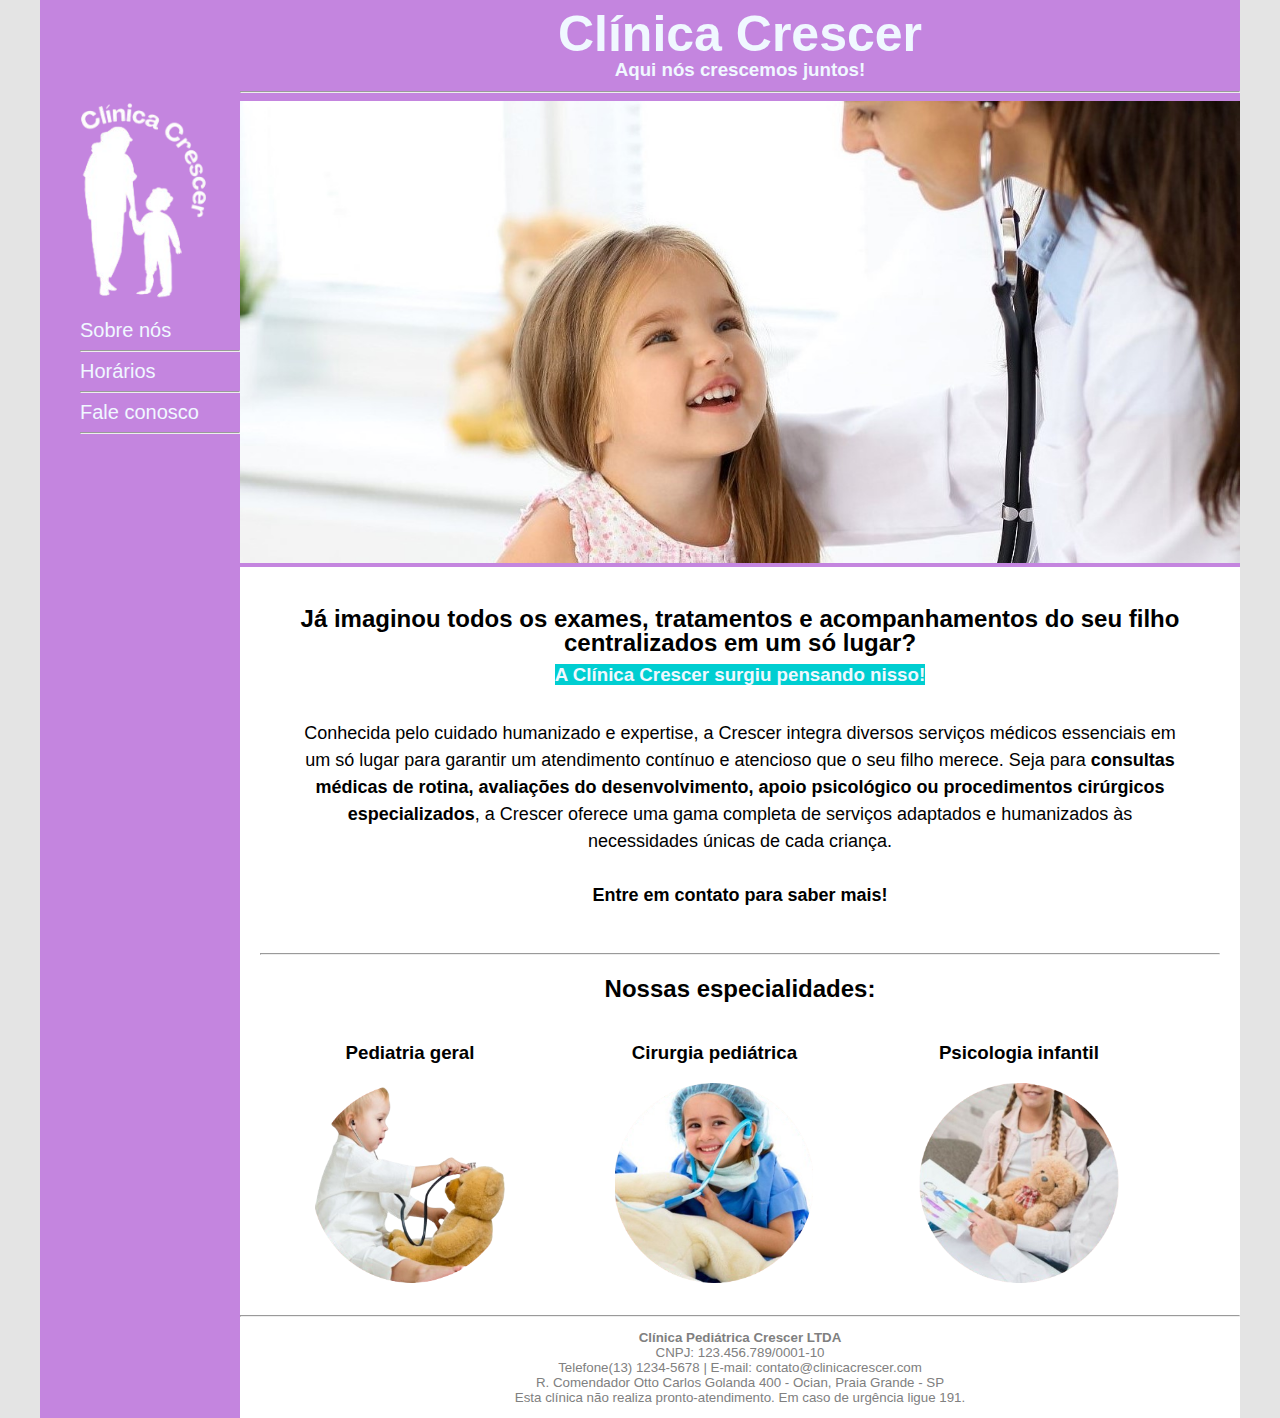
<file: index.html>
<!DOCTYPE html>
<html lang="en">
<head>
    <meta charset="UTF-8">
    <meta http-equiv="X-UA-Compatible" content="IE=edge">
    <meta name="viewport" content="width=device-width, initial-scale=1.0">
    <title>Clínica Crescer</title>
    <link rel="stylesheet" href="base.css">
</head>

<body style="font-family: 'Gill Sans', 'Gill Sans MT', Calibri, 'Trebuchet MS', sans-serif;">
     <div class="wrapper">
        <div class="menu">
            <img src="logo novo.png" width="170" title="Logotipo"/>
            <ul style="list-style-type: none;">
                <li style="font-size: 20px;"><a href="sobre.html" style="text-decoration: none; color:aliceblue">Sobre nós</a></li>
                <hr/>
                <li style="font-size: 20px;"><a href="horarios.html" style="text-decoration: none; color: aliceblue;">Horários</a></li>
                <hr/>
                <li style="font-size: 20px;"><a href="contatos.html" style="text-decoration: none; color: aliceblue;">Fale conosco</a></li>
                <hr/>
            </ul>
        </div>

        <div class="main">
            <div class="header" style="color: aliceblue;">
                <h1 style="font-size: 50px; line-height: 0%; color: aliceblue;">Clínica Crescer</h1>
                <h3 style="line-height: 30%; color: aliceblue;">Aqui nós crescemos juntos!</h3>
                <hr/>
                <img src="head bg.jpg" width="1000px" alt="Criança sendo examinada por uma pediatra"/>
            </div>

        <div class="content">
            <h2 style="text-align: center; line-height: 100%;">Já imaginou todos os exames, tratamentos e acompanhamentos do seu filho centralizados em um só lugar?</h2>
            <h3 style="text-align: center; line-height: 0%;"><mark style="background: #00ced1!important; color: aliceblue;">A <strong>Clínica Crescer</strong> surgiu pensando nisso!</mark></h3>
                <blockquote style="line-height: 150%; text-align: center; font-size: 18px;">
                <br>Conhecida pelo cuidado humanizado e expertise, a Crescer integra diversos serviços médicos essenciais em um só lugar para garantir um atendimento contínuo e atencioso que o seu filho merece. Seja para <strong>consultas médicas de rotina, avaliações do desenvolvimento, apoio psicológico ou procedimentos cirúrgicos especializados</strong>, a Crescer oferece uma gama completa de serviços adaptados e humanizados às necessidades únicas de cada criança.
                <br><br><strong>Entre em contato para saber mais!</strong>
                </blockquote></p>

            <br><hr/>
            <h2 style="text-align: center;">Nossas especialidades:</h2>
        <div class="box">
                <h3>Pediatria geral</h3>
                <img src="ped png.png" height="200" alt="Criança brincando com um urso de pelúcia e o examinando"/>
            </div>
        <div class="box">
                <h3>Cirurgia pediátrica</h3>
                <img src="cirurgia png.png" height="200" alt="Criança brincando com uma roupa de cirurgia"/>
            </div>
        <div class="box">
                <h3>Psicologia infantil</h3>
                <img src="psi png.png" height="200" alt="Criança em atendimento psicológico"/>
            </div>

            <style>
                div.box {
                    width: 300px;
                    display: inline-block;
                    text-align: center;
            }
                </style>
            </div>

        <div class="footer">
                <hr/>
                <p style="font-size: smaller; text-align: center; color: gray;"><strong>Clínica Pediátrica Crescer LTDA</strong>
                <br>CNPJ: 123.456.789/0001-10
                <br>Telefone(13) 1234-5678 | E-mail: contato@clinicacrescer.com
                <br>R. Comendador Otto Carlos Golanda 400 - Ocian, Praia Grande - SP
                <br>Esta clínica não realiza pronto-atendimento. Em caso de urgência ligue 191.
                </p>                
            </div>
        </div>
    </div>
</body>
</html>
</file>
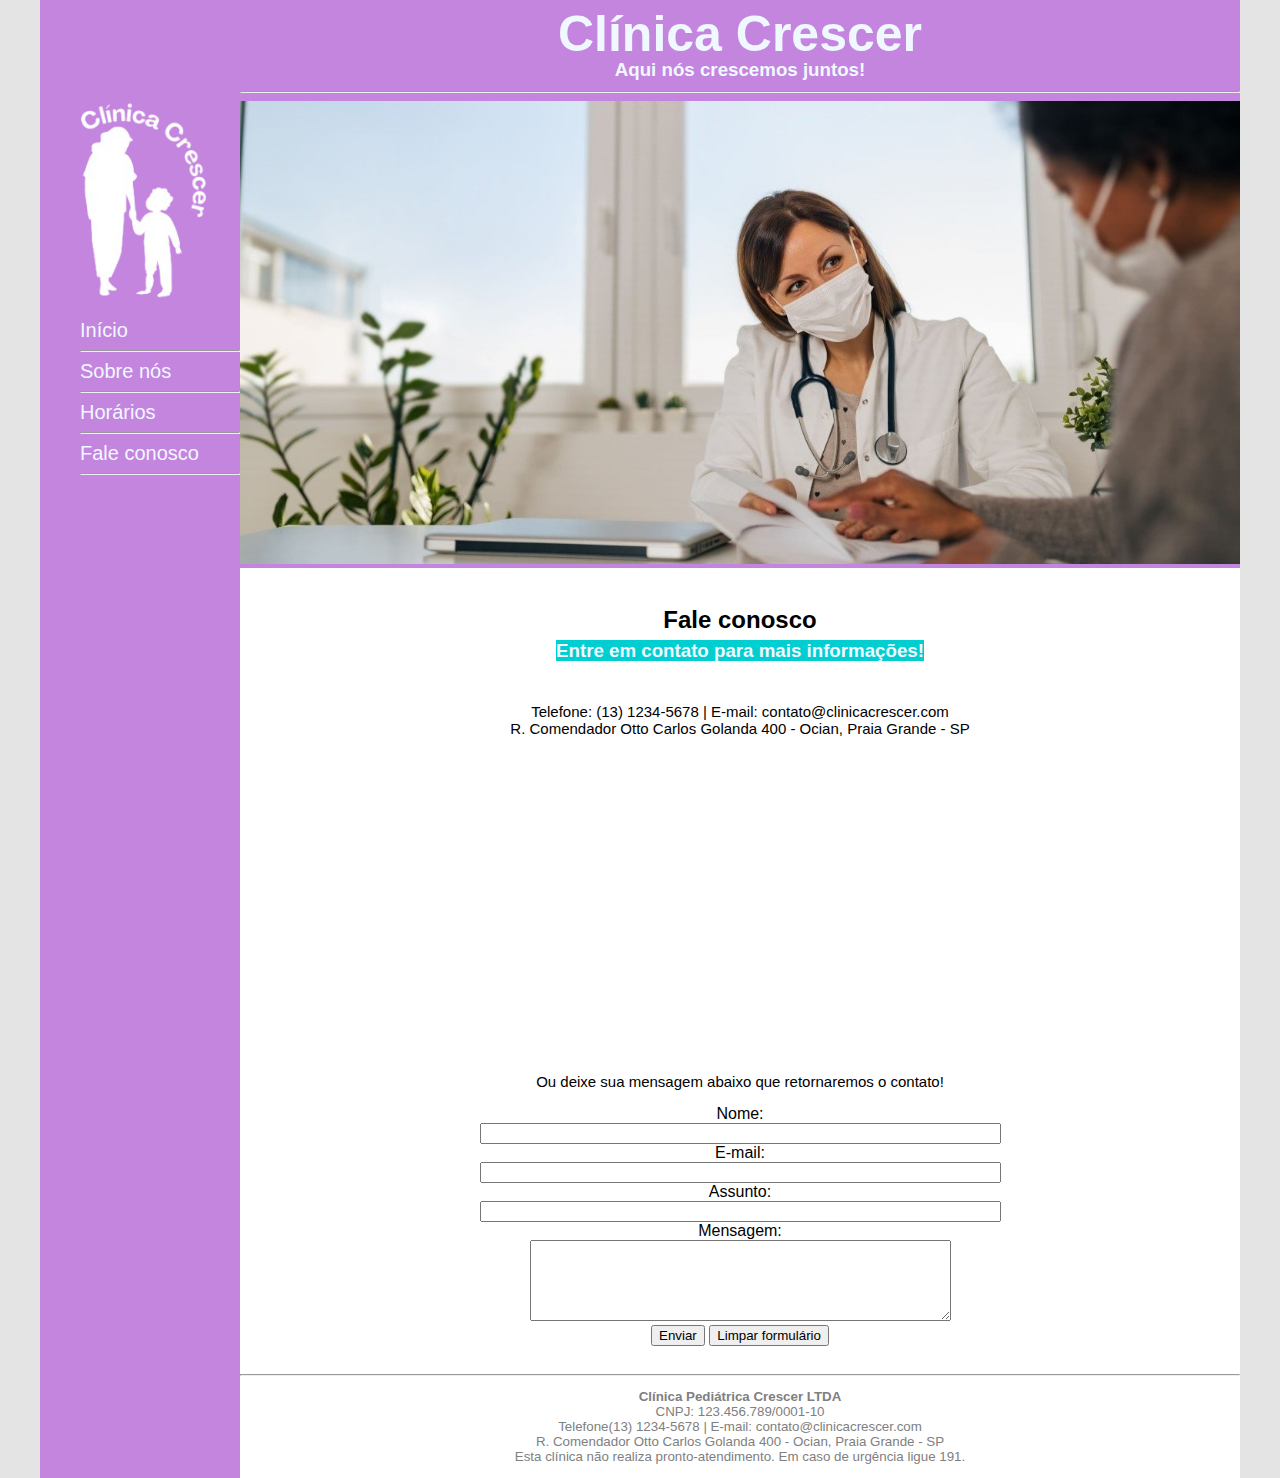
<file: contatos.html>
<!DOCTYPE html>
<html lang="en">
<head>
    <meta charset="UTF-8">
    <meta http-equiv="X-UA-Compatible" content="IE=edge">
    <meta name="viewport" content="width=device-width, initial-scale=1.0">
    <title>Clínica Crescer</title>
    <link rel="stylesheet" href="base.css">
</head>

<body style="font-family: 'Gill Sans', 'Gill Sans MT', Calibri, 'Trebuchet MS', sans-serif;">
     <div class="wrapper">
        <div class="menu">
            <img src="logo novo.png" width="170" title="Logotipo"/>
            <ul style="list-style-type: none;">
                <li style="font-size: 20px;"><a href="index.html" style="text-decoration: none; color: aliceblue;">Início</li></a>
                <hr/>
                <li style="font-size: 20px;"><a href="sobre.html" style="text-decoration: none; color:aliceblue">Sobre nós</a></li>
                <hr/>
                <li style="font-size: 20px;"><a href="horarios.html" style="text-decoration: none; color: aliceblue;">Horários</a></li>
                <hr/>
                <li style="font-size: 20px;"><a href="contatos.html" style="text-decoration: none; color: aliceblue;">Fale conosco</a></li>
                <hr/>
            </ul>
        </div>

        <div class="main">
            <div class="header" style="color: aliceblue;">
                <h1 style="font-size: 50px; line-height: 0%; color: aliceblue;">Clínica Crescer</h1>
                <h3 style="line-height: 30%; color: aliceblue;">Aqui nós crescemos juntos!</h3>
                <hr/>
                <img src="contato.jpg" width="1000px" alt="Fotografia de um médico atendendo um paciente, ambos utilizando máscara."/>
            </div>

        <div class="content">
            <h2 style="text-align: center; line-height: 100%;">Fale conosco</h2>
            <h3 style="text-align: center; line-height: 0%;"><mark style="background: #00ced1!important; color: aliceblue;">Entre em contato para mais informações!<mark></h3>
        
            <br><blockquote style="text-align: center; font-size: 15px;">Telefone: (13) 1234-5678 | E-mail: contato@clinicacrescer.com
            <br>R. Comendador Otto Carlos Golanda 400 - Ocian, Praia Grande - SP </blockquote>
            <p style="text-align: center;"><iframe src="https://www.google.com/maps/embed?pb=!1m18!1m12!1m3!1d3644.0797002553695!2d-46.481110125468014!3d-24.0282544789095!2m3!1f0!2f0!3f0!3m2!1i1024!2i768!4f13.1!3m3!1m2!1s0x94ce1faa9611e2cf%3A0xef0e5f304b3f842b!2sR.%20Comendador%20Oto%20Carlos%20Golanda%2C%20400%20-%20Cidade%20Ocian%2C%20Praia%20Grande%20-%20SP%2C%2011704-450!5e0!3m2!1spt-BR!2sbr!4v1714435773269!5m2!1spt-BR!2sbr" width="450" height="300" style="border:0;" allowfullscreen="" loading="lazy" referrerpolicy="no-referrer-when-downgrade"></iframe>
            </p>
            <p style="font-size: 15px; text-align: center;">Ou deixe sua mensagem abaixo que retornaremos o contato!</p>
            <form style="text-align: center;">
                Nome: <br><input type="text" name="name" size="62"/><br>
                E-mail: <br><input type="email" name="email" size="62"/><br>
                Assunto: <br><input type="text" name="subject" size="62"/><br>
                Mensagem:<br><textarea rows="5" cols="50" name="message"></textarea><br>
                <button type="submit">Enviar</button>
                <button type="reset">Limpar formulário</button>
            </div>
            </form>

        <div class="footer">
        <hr/>
            <p style="font-size: smaller; text-align: center; color: gray;"><strong>Clínica Pediátrica Crescer LTDA</strong>
            <br>CNPJ: 123.456.789/0001-10
            <br>Telefone(13) 1234-5678 | E-mail: contato@clinicacrescer.com
            <br>R. Comendador Otto Carlos Golanda 400 - Ocian, Praia Grande - SP
            <br>Esta clínica não realiza pronto-atendimento. Em caso de urgência ligue 191.
            </p>                
            </div>
        </div>
    </div>
</body>
</html>
</file>
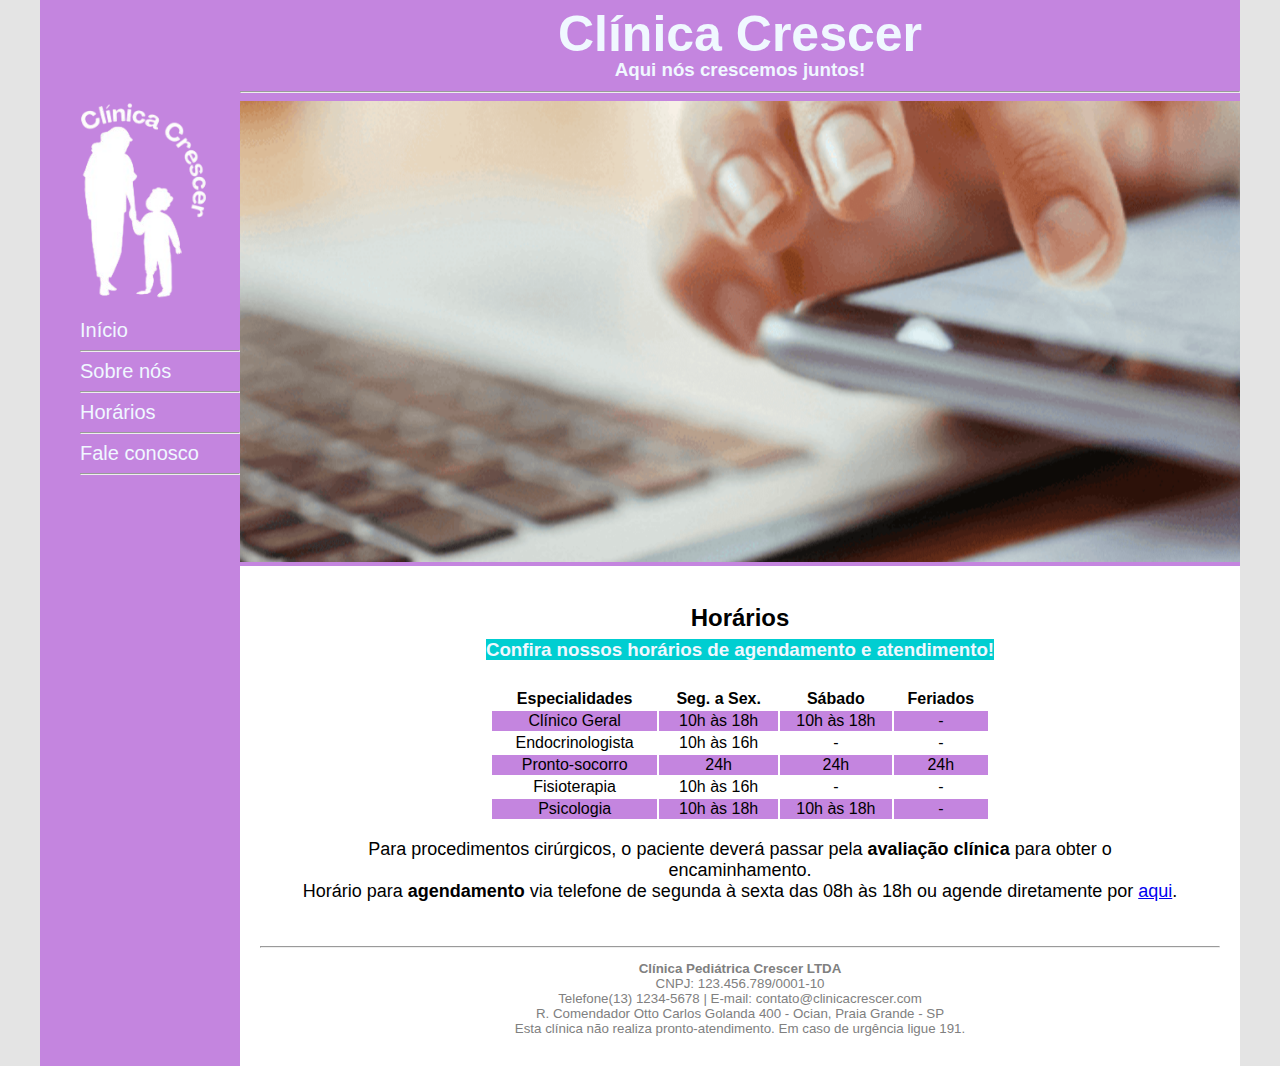
<file: horarios.html>
<!DOCTYPE html>
<html lang="en">
<head>
    <meta charset="UTF-8">
    <meta http-equiv="X-UA-Compatible" content="IE=edge">
    <meta name="viewport" content="width=device-width, initial-scale=1.0">
    <title>Clínica Crescer</title>
    <link rel="stylesheet" href="base.css">
</head>

<body style="font-family: 'Gill Sans', 'Gill Sans MT', Calibri, 'Trebuchet MS', sans-serif;">
     <div class="wrapper">
        <div class="menu">
            <img src="logo novo.png" width="170" title="Logotipo"/>
            <ul style="list-style-type: none;">
                <li style="font-size: 20px;"><a href="index.html" style="text-decoration: none; color: aliceblue;">Início</li></a>
                <hr/>
                <li style="font-size: 20px;"><a href="sobre.html" style="text-decoration: none; color:aliceblue">Sobre nós</a></li>
                <hr/>
                <li style="font-size: 20px;"><a href="horarios.html" style="text-decoration: none; color: aliceblue;">Horários</a></li>
                <hr/>
                <li style="font-size: 20px;"><a href="contatos.html" style="text-decoration: none; color: aliceblue;">Fale conosco</a></li>
                <hr/>
            </ul>
        </div>

        <div class="main">
            <div class="header" style="color: aliceblue;">
                <h1 style="font-size: 50px; line-height: 0%; color: aliceblue;">Clínica Crescer</h1>
                <h3 style="line-height: 30%; color: aliceblue;">Aqui nós crescemos juntos!</h3>
                <hr/>
                <img src="agenda.png" width="1000px" alt="Fotografia de uma pessoa realizando agendamento."/>
            </div>

        <div class="content">
            <h2 style="text-align: center; line-height: 100%;">Horários</h2>
            <h3 style="text-align: center; line-height: 0%;"><mark style="background: #00ced1!important; color: aliceblue;">Confira nossos horários de agendamento e atendimento!<mark></h3>
            <br>
                <table align="center" width="500">
            <style>
                table tr:nth-child(even){  
                    background-color: rgb(196, 133, 223);
                    border:solid 1px black;
                }
            </style>
            <th title="Especialidades">Especialidades</th>
            <th title="Segunda a Sexta">Seg. a Sex.</th>
            <th title="Sábado">Sábado</th>
            <th title="Domingos e feriados">Feriados</th>
                <tr align="center">
                    <td>Clínico Geral</td>
                    <td>10h às 18h</td>
                    <td>10h às 18h</td>
                    <td>-</td>
            </tr>
                <tr align="center">
                    <td>Endocrinologista</td>
                    <td>10h às 16h</td>
                    <td>-</td>
                    <td>-</td>
            </tr>
                <tr align="center">
                    <td>Pronto-socorro</td>
                    <td>24h</td>
                    <td>24h</td>
                    <td>24h</td>
            </tr>
                <tr align="center">
                    <td>Fisioterapia</td>
                    <td>10h às 16h</td>
                    <td>-</td>
                    <td>-</td>
            </tr>
                <tr align="center">
                    <td>Psicologia</td>
                    <td>10h às 18h</td>
                    <td>10h às 18h</td>
                    <td>-</td>
            </tr>
        </table>            
            <blockquote style="text-align: center; font-size: 18px;">Para procedimentos cirúrgicos, o paciente deverá passar pela <strong>avaliação clínica</strong> para obter o encaminhamento.
            <br>Horário para <strong>agendamento</strong> via telefone de segunda à sexta das 08h às 18h ou agende diretamente por <a href="contatos.html">aqui</a>.
        </blockquote>
        <br>
            <div class="footer">
                <hr/>
                <p style="font-size: smaller; text-align: center; color: gray;"><strong>Clínica Pediátrica Crescer LTDA</strong>
                <br>CNPJ: 123.456.789/0001-10
                <br>Telefone(13) 1234-5678 | E-mail: contato@clinicacrescer.com
                <br>R. Comendador Otto Carlos Golanda 400 - Ocian, Praia Grande - SP
                <br>Esta clínica não realiza pronto-atendimento. Em caso de urgência ligue 191.
                </p>                
            </div>
        </div>
    </div>
</body>
</html>
</file>
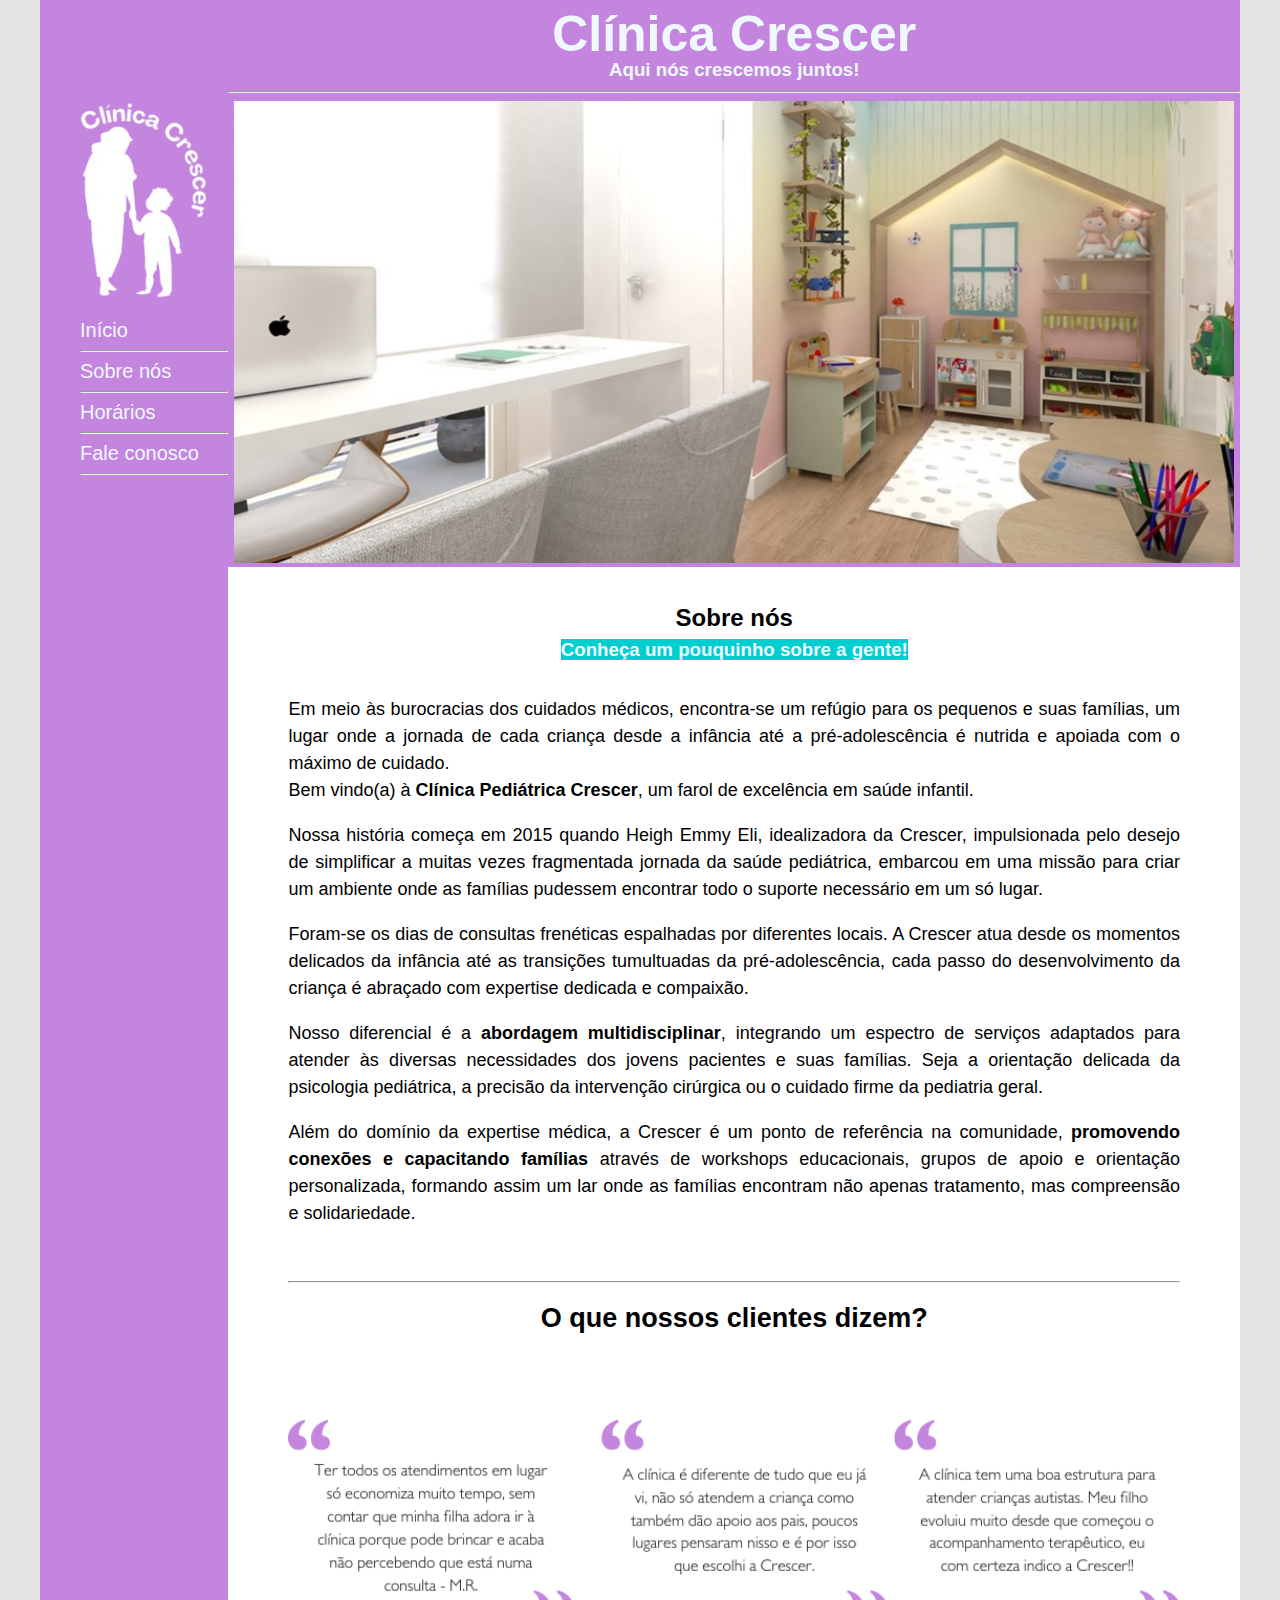
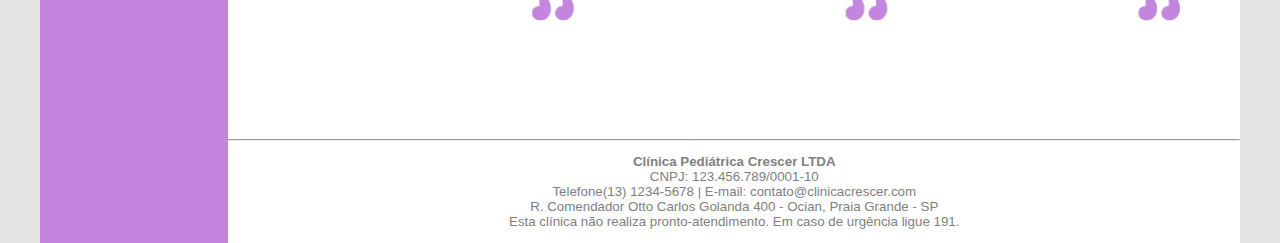
<file: sobre.html>
<!DOCTYPE html>
<html lang="en">
<head>
    <meta charset="UTF-8">
    <meta http-equiv="X-UA-Compatible" content="IE=edge">
    <meta name="viewport" content="width=device-width, initial-scale=1.0">
    <title>Clínica Crescer</title>
    <link rel="stylesheet" href="base.css">
</head>

<body style="font-family: 'Gill Sans', 'Gill Sans MT', Calibri, 'Trebuchet MS', sans-serif;">
     <div class="wrapper">
        <div class="menu">
            <img src="logo novo.png" width="170"/>
            <ul style="list-style-type: none;">
                <li style="font-size: 20px;"><a href="index.html" style="text-decoration: none; color: aliceblue;">Início</li></a>
                <hr/>
                <li style="font-size: 20px;"><a href="sobre.html" style="text-decoration: none; color:aliceblue">Sobre nós</a></li>
                <hr/>
                <li style="font-size: 20px;"><a href="horarios.html" style="text-decoration: none; color: aliceblue;">Horários</a></li>
                <hr/>
                <li style="font-size: 20px;"><a href="contatos.html" style="text-decoration: none; color: aliceblue;">Fale conosco</a></li>
                <hr/>
            </ul>
        </div>

        <div class="main">
            <div class="header" style="color: aliceblue;">
                <h1 style="font-size: 50px; line-height: 0%; color: aliceblue;">Clínica Crescer</h1>
                <h3 style="line-height: 30%; color: aliceblue;">Aqui nós crescemos juntos!</h3>
                <hr/>
                <img src="clinica.jpg" width="1000px"/>
            </div>

        <div class="content">
            <h2 style="text-align: center; line-height: 100%;">Sobre nós</h2>
            <h3 style="text-align: center; line-height: 0%;"><mark style="background: #00ced1!important; color: aliceblue;">Conheça um pouquinho sobre a gente!<mark></h3>
                <blockquote style="line-height: 150%; text-align: justify; font-size: 18px;">
                <br>Em meio às burocracias dos cuidados médicos, encontra-se um refúgio para os pequenos e suas famílias, um lugar onde a jornada de cada criança desde a infância até a pré-adolescência é nutrida e apoiada com o máximo de cuidado.
                <br>Bem vindo(a) à <strong>Clínica Pediátrica Crescer</strong>, um farol de excelência em saúde infantil.</mark>
                <p>Nossa história começa em 2015 quando Heigh Emmy Eli, idealizadora da Crescer, impulsionada pelo desejo de simplificar a muitas vezes fragmentada jornada da saúde pediátrica, embarcou em uma missão para criar um ambiente onde as famílias pudessem encontrar todo o suporte necessário em um só lugar.</p>
                <p>Foram-se os dias de consultas frenéticas espalhadas por diferentes locais. A Crescer atua desde os momentos delicados da infância até as transições tumultuadas da pré-adolescência, cada passo do desenvolvimento da criança é abraçado com expertise dedicada e compaixão.</p>
                <p>Nosso diferencial é a <strong>abordagem multidisciplinar</strong>, integrando um espectro de serviços adaptados para atender às diversas necessidades dos jovens pacientes e suas famílias. Seja a orientação delicada da psicologia pediátrica, a precisão da intervenção cirúrgica ou o cuidado firme da pediatria geral.</p>
                <p>Além do domínio da expertise médica, a Crescer é um ponto de referência na comunidade, <strong>promovendo conexões e capacitando famílias</strong> através de workshops educacionais, grupos de apoio e orientação personalizada, formando assim um lar onde as famílias encontram não apenas tratamento, mas compreensão e solidariedade.</p>
                <br>
                <hr/>
            <h2 style="text-align: center;">O que nossos clientes dizem?</h2>
        <div class="box">
                <img src="avaliacoes.png" height="330"/>
            </div>
            </div>

        <div class="footer">
                <hr/>
                <p style="font-size: smaller; text-align: center; color: gray;"><strong>Clínica Pediátrica Crescer LTDA</strong>
                <br>CNPJ: 123.456.789/0001-10
                <br>Telefone(13) 1234-5678 | E-mail: contato@clinicacrescer.com
                <br>R. Comendador Otto Carlos Golanda 400 - Ocian, Praia Grande - SP
                <br>Esta clínica não realiza pronto-atendimento. Em caso de urgência ligue 191.
                </p>                
            </div>
        </div>
    </div>
</body>
</html>
</file>
<file: base.css>
html, body {
    margin: 0;
}
body {
    background-color: #e4e4e4;
    background-attachment: fixed;
    background-size: cover;
}

.wrapper {
    width: 1200px;
    display: flex;
    margin: 0 auto;
    background-color: aquamarine;
}
.main {
    display: flex;
    flex-flow: column;
    width: 85%;
}
.menu {
    width: 100%;
    background-color: rgb(196, 133, 223);
    padding: 100px 0px 0px;
    text-align: left;
}
.header {
    background-color: rgb(196, 133, 223);
    min-height: 150px;
    text-align: center;
}
.content {
    background-color: white;
    min-height: 0px;
    padding: 20px;
}
.footer {
    background-color:white;
    min-height: 100px;
}
</file>
